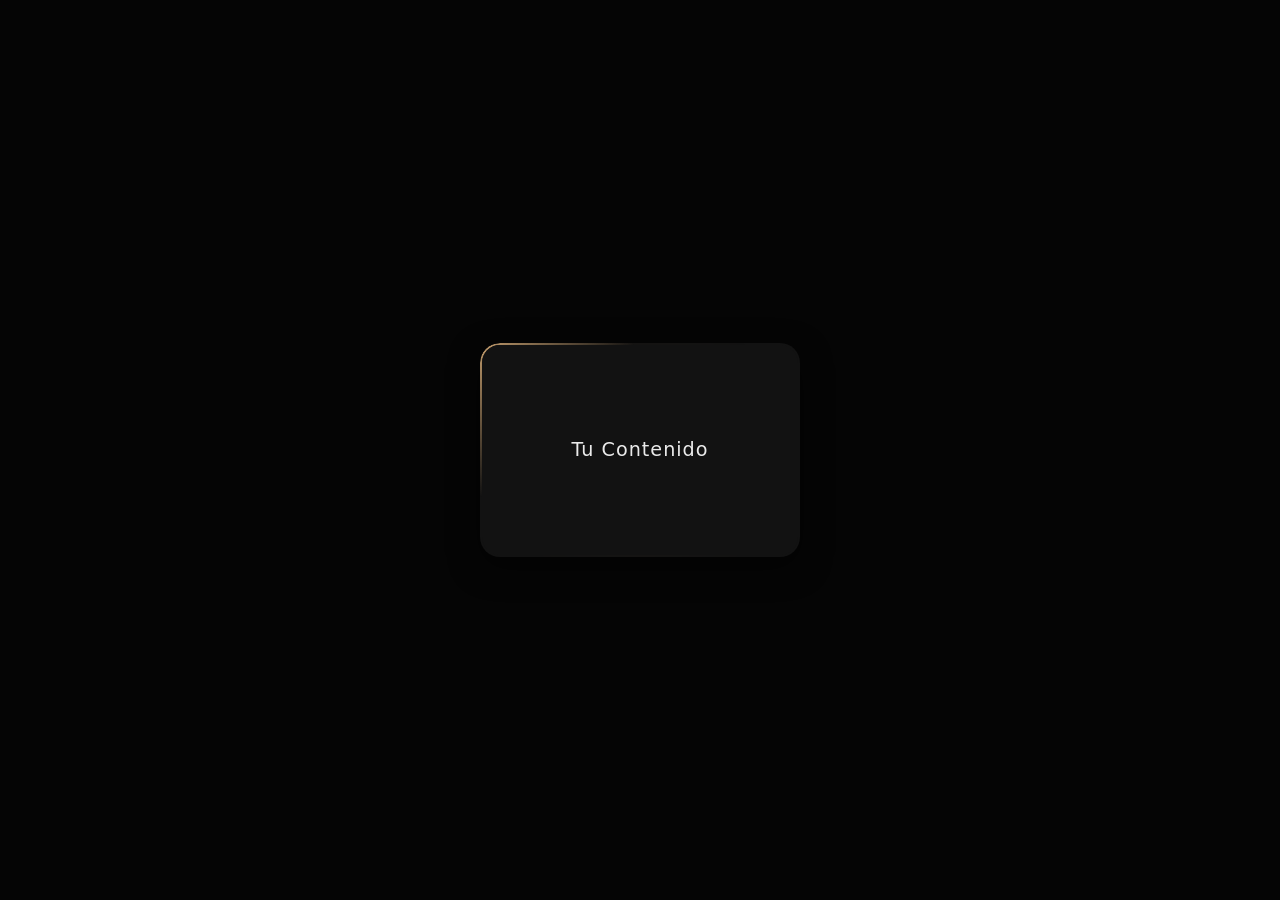
<file: pruebas/estildetarjeta.html>
<!DOCTYPE html>
<html lang="es">

<head>
    <meta charset="UTF-8">
    <meta name="viewport" content="width=device-width, initial-scale=1.0">
    <title>Tarjeta Minimalista Oro</title>
    <style>
        /* Estilos base para centrar la tarjeta en la pantalla */
        body {
            margin: 0;
            padding: 0;
            height: 100vh;
            display: flex;
            justify-content: center;
            align-items: center;
            background-color: #050505;
            /* Fondo oscuro para resaltar el brillo */
            font-family: system-ui, -apple-system, sans-serif;
        }

        /* Registro de propiedades para animaciones suaves */
        @property --rotate {
            syntax: "<number>";
            inherits: true;
            initial-value: 0;
        }

        @property --bg-y {
            syntax: "<number>";
            inherits: true;
            initial-value: 0;
        }

        @property --bg-x {
            syntax: "<number>";
            inherits: true;
            initial-value: 0;
        }

        :root {
            --card-color: #121212;
            --card-radius: 20px;
            --border-width: 2px;
            --animation-speed: 4s;
            /* Variable para el color café oro claro */
            --gold-color: #c19b6c;
        }

        /* Contenedor Principal */
        .glass-card {
            width: 100%;
            max-width: 320px;
            aspect-ratio: 1.5 / 1;
            position: relative;
            background: var(--card-color);
            border-radius: var(--card-radius);
            z-index: 1;
            display: flex;
            align-items: center;
            justify-content: center;
            cursor: pointer;
            overflow: hidden;
            /* Mantiene el brillo dentro de los bordes */
            box-shadow: 0 10px 30px rgba(0, 0, 0, 0.5);
        }

        /* El contenido interno de la tarjeta */
        .card-content {
            position: absolute;
            inset: var(--border-width);
            /* Crea el espacio para el borde */
            background: var(--card-color);
            border-radius: calc(var(--card-radius) - var(--border-width));
            z-index: 3;
            display: flex;
            flex-direction: column;
            align-items: center;
            justify-content: center;
            padding: 20px;
            color: white;
            text-align: center;
        }

        .card-content h3 {
            margin: 0;
            font-weight: 500;
            letter-spacing: 1px;
            font-size: 1.2rem;
            color: #eaeaea;
        }

        /* Efecto de borde iluminado (Border Glow) */
        .glass-card::before {
            content: "";
            position: absolute;
            inset: 0;
            z-index: 2;
            border-radius: var(--card-radius);
            padding: var(--border-width);
            background: radial-gradient(circle at calc(var(--bg-x) * 1%) calc(var(--bg-y) * 1%),
                    var(--gold-color),
                    /* Se aplica el color oro aquí */
                    transparent 40%);
            -webkit-mask: linear-gradient(#fff 0 0) content-box, linear-gradient(#fff 0 0);
            mask: linear-gradient(#fff 0 0) content-box, linear-gradient(#fff 0 0);
            -webkit-mask-composite: xor;
            mask-composite: exclude;
            /* Solo dejamos la animación de rotación, quitamos el hue */
            animation: rotate-bg var(--animation-speed) linear infinite;
        }

        /* El resplandor difuminado interno (Glow) */
        .glow {
            position: absolute;
            width: 50%;
            height: 50%;
            z-index: 0;
            filter: blur(35px);
            background: var(--gold-color);
            /* Se aplica el color oro aquí */
            opacity: 0.3;
            /* Solo dejamos la animación de rotación, quitamos el hue */
            animation: rotate var(--animation-speed) linear infinite;
            transform-origin: center;
        }

        /* Animaciones */
        @keyframes rotate-bg {

            0%,
            100% {
                --bg-x: 0;
                --bg-y: 0;
            }

            25% {
                --bg-x: 100;
                --bg-y: 0;
            }

            50% {
                --bg-x: 100;
                --bg-y: 100;
            }

            75% {
                --bg-x: 0;
                --bg-y: 100;
            }
        }

        @keyframes rotate {
            from {
                transform: rotate(0deg) translateY(-60px);
            }

            to {
                transform: rotate(360deg) translateY(-60px);
            }
        }
    </style>
</head>

<body>

    <div class="glass-card">
        <div class="glow"></div>

        <div class="card-content">
            <h3>Tu Contenido</h3>
        </div>
    </div>

</body>

</html>
</file>
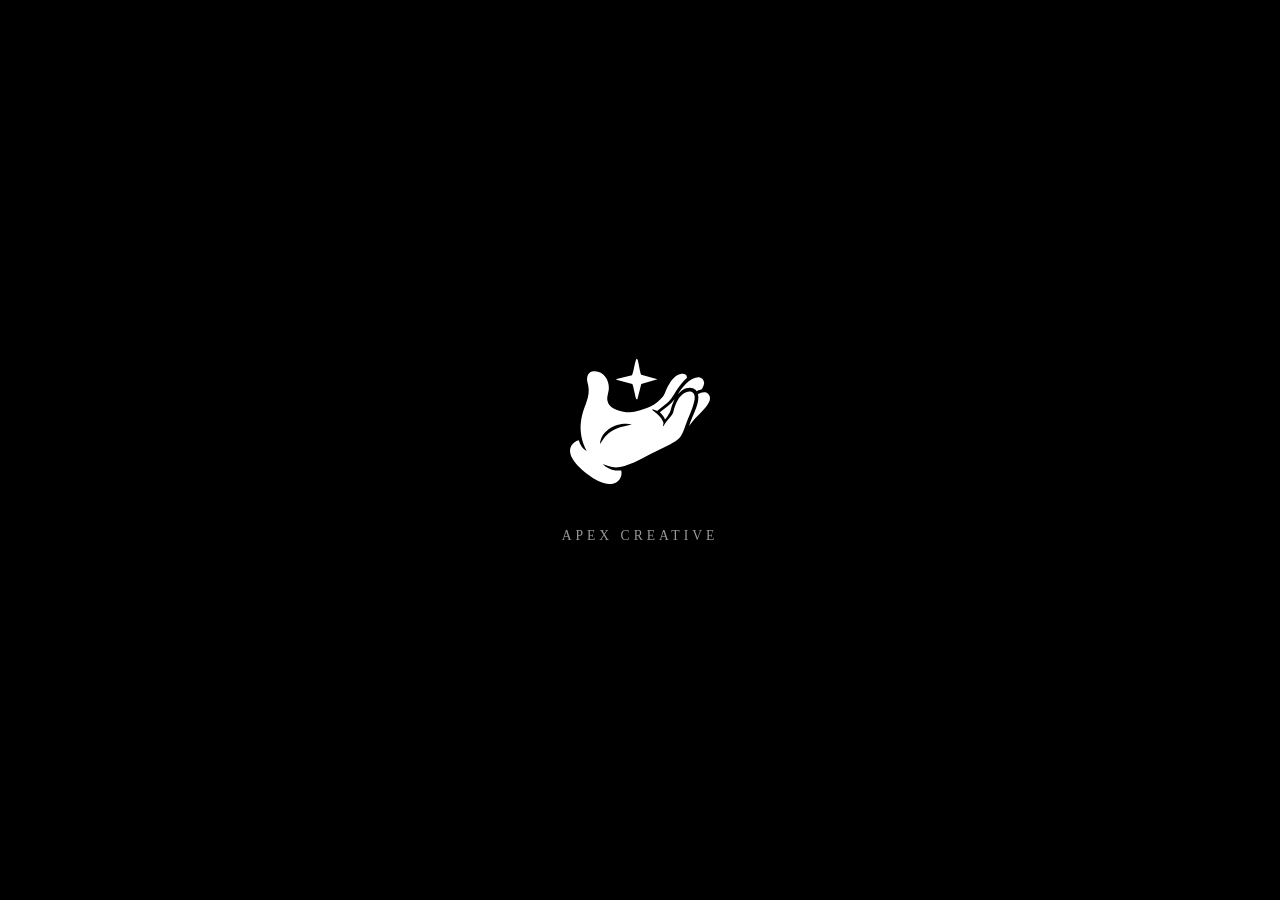
<file: assets/svgs/loadingpage1.html>
<!DOCTYPE html>
<!--
  ╔══════════════════════════════════════════════════════════════╗
  ║  LOADING PAGE — loadingpage1.html                           ║
  ║  Componente de preloader extraído de paginas-web/index.html ║
  ║                                                             ║
  ║  CÓMO FUNCIONA                                              ║
  ║  1. El script mide la longitud de cada path del SVG y       ║
  ║     asigna stroke-dasharray/offset para poder animarlos.    ║
  ║  2. Se añade la clase .start-animation al #preloader,       ║
  ║     lo que dispara las animaciones CSS:                     ║
  ║     • sketchLine  — dibuja los trazos (2 s)                 ║
  ║     • fillSolid   — rellena el logo de blanco (1 s, delay 2.2 s) ║
  ║     • textReveal  — aparece el label "Apex Creative"        ║
  ║  3. Promise.all espera a que AMBAS condiciones se cumplan:  ║
  ║     • animDone  → 3 200 ms (duración total de la animación) ║
  ║     • pageLoaded → window.load                             ║
  ║  4. Hace fade-out (opacity:0, transición 0.8 s) y lo elimina del DOM. ║
  ║                                                             ║
  ║  INTEGRACIÓN EN index.html                                  ║
  ║  — CSS:  copiar el bloque <style> al <head>                 ║
  ║  — HTML: colocar el <div id="preloader"> al inicio del <body> ║
  ║  — JS:   colocar el <script> al final del <body> (antes de  ║
  ║           los scripts defer de GSAP)                        ║
  ╚══════════════════════════════════════════════════════════════╝
-->
<html lang="es">

<head>
  <meta charset="UTF-8">
  <meta name="viewport" content="width=device-width, initial-scale=1.0">
  <title>Loading Page 1 — Apex Creative</title>

  <style>
    /* ─── RESET MÍNIMO para previsualización standalone ─── */
    *, *::before, *::after { box-sizing: border-box; margin: 0; padding: 0; }
    body { background: #000; }

    /* ════════════════════════════════════════════════════
       PRELOADER — copiar este bloque al <head> de index.html
       ════════════════════════════════════════════════════ */

    #preloader {
      position: fixed;
      inset: 0;
      background-color: #000000;
      z-index: 99999;
      display: flex;
      flex-direction: column;
      justify-content: center;
      align-items: center;
      transition: opacity 0.8s ease;
    }

    .loader-logo-wrapper {
      width: 140px;
      position: relative;
    }

    .loader-svg {
      width: 100%;
      height: auto;
      overflow: visible;
      filter: drop-shadow(0 15px 20px rgba(0, 0, 0, 0.5));
    }

    /* Estado inicial: paths invisibles, listos para animarse */
    .loader-svg path {
      fill: transparent;
      stroke: #ffffff;
      stroke-linecap: round;
      stroke-linejoin: round;
    }

    .hand-paths path {
      stroke-width: 0.5px;
    }

    .star-wrapper path {
      stroke-width: 1.2px;
    }

    .star-wrapper {
      transform-origin: center;
      transform-box: fill-box;
    }

    /* La clase .start-animation se añade desde JS para disparar todo */
    .start-animation .draw-animate {
      animation:
        sketchLine 2s    cubic-bezier(0.4, 0, 0.2, 1) forwards,
        fillSolid  1s    cubic-bezier(0.4, 0, 0.2, 1) 2.2s forwards;
    }

    /* Etapa 1: dibuja los trazos del SVG */
    @keyframes sketchLine {
      to { stroke-dashoffset: 0; }
    }

    /* Etapa 2: rellena el logo de blanco y borra el trazo */
    @keyframes fillSolid {
      to {
        fill: #ffffff;
        stroke: transparent;
      }
    }

    /* Label "Apex Creative" debajo del logo */
    .loader-text {
      color: #ffffff;
      letter-spacing: 4px;
      font-size: 0.85rem;
      text-transform: uppercase;
      margin-top: 40px;
      opacity: 0;
      transform: translateY(10px);
    }

    .start-animation .loader-text {
      animation: textReveal 1.5s cubic-bezier(0.4, 0, 0.2, 1) 1s forwards;
    }

    @keyframes textReveal {
      to {
        opacity: 0.6;
        transform: translateY(0);
      }
    }
  </style>
</head>

<body>

  <!-- ════════════════════════════════════════════════════
       HTML DEL PRELOADER — copiar al inicio del <body> en index.html
       ════════════════════════════════════════════════════ -->
  <div id="preloader">
    <div class="loader-logo-wrapper">
      <svg class="loader-svg" xmlns="http://www.w3.org/2000/svg" viewBox="0 0 30.37 27.82">
        <g>
          <!-- Estrella -->
          <g class="star-wrapper">
            <path class="draw-animate"
              d="M14.63,9.4c-.08,0-.15.01-.22-.03-.22-.14-.63-2.87-.89-3.29l-3.47-.93.05-.18,3.35-.82c.31-.4.73-3.48,1-3.54.14-.03.2.18.23.27.22.57.52,2.95.78,3.21l3.52.98-3.52.98-.84,3.34Z">
            </path>
          </g>
          <!-- Mano -->
          <g class="hand-paths">
            <path class="draw-animate"
              d="M8.26,10.17c.86,1.74,4.23,2.33,5.94,1.89,2.38-.62,4.32-1.24,5.93-3.21.36-.44.45-.87.68-1.37.59-1.26,1.28-2.66,2.56-3.36.6-.33,1.84-.57,1.98.37.06.38,0,.27-.19.43-.68.59-1.27,1.38-1.78,2.12-.81,1.17-1.27,2.27-2.38,3.22-.66.57-1.38,1.07-2.03,1.64-.08.03-.47-.17-.62-.21-.19-.04-.37-.07-.56-.05.71.58,1.49,1.11,1.99,1.89.12.19.45.78.49.97.05.25-.16.54-.05.8.19-.34.4-.66.63-.98.4-.55,1.17-1.3,1.45-1.86.13-.25.19-.72.29-1.01.38-1.15.91-2.47,1.91-3.22.94-.71,2.43-.9,2.56.63.11,1.34-1.32,4.35-1.83,5.73-.94,2.52-.93,3.21-3.45,4.55-1.38.73-2.8,1.38-4.19,2.07-2.23,1.11-5.53,3.16-8.05,2.95-.79-.07-1.68-.45-2.43-.71.68.81,1.72,1.24,2.75,1.41h1.26c.24,1.05-.24,2.18-1.21,2.66-1.22.6-2.73.11-3.87-.46-1.95-.97-5.39-3.64-5.94-5.81-.36-1.43.43-2.58,1.79-2.97.33.91.8,1.89,1.72,2.33-.11-.26-.26-.49-.37-.75-.96-2.2-1.21-4.53-.65-6.87s1.84-4.13,1.37-6.57c-.06-.3-.18-.61-.22-.92-.14-1.08.2-2.1,1.43-2.18,2.04-.14,3.35,1.85,3.26,3.73-.05,1.05-.66,2.08-.14,3.12ZM13.41,14.84c-2.88-.6-6.64,1.02-6.9,4.26.28-.34.47-.74.73-1.1.93-1.29,2.11-2.05,3.61-2.54l2.55-.62Z">
            </path>
            <path class="draw-animate"
              d="M28.81,11.83c-.53.58-1.12,1.11-1.64,1.7-.47.54-.87,1.14-1.34,1.66.38-1.35,1.05-2.62,1.53-3.93.36-.98.63-1.95.41-3,.7-.42,1.77-.68,2.34.08.85,1.13-.56,2.69-1.3,3.49Z">
            </path>
            <path class="draw-animate"
              d="M23.43,8.26c.08-.19.22-.38.34-.55.91-1.29,2.6-3.3,4.37-3.07.54.07,1,.73.96,1.27-.02.24-.33,1.17-.53,1.29-.12.07-.41.12-.57.18-.17.07-.33.17-.49.26-.09,0-.16-.17-.23-.24-.81-.75-1.99-.56-2.86-.01-.38.24-.68.57-.99.88Z">
            </path>
            <path class="draw-animate"
              d="M20.59,13.73c-.16-.64-.7-1.04-1.1-1.52,1.13-.86,2.32-1.69,3.19-2.82-.18.43-.39.85-.54,1.29-.17.49-.28,1.09-.49,1.56-.1.22-.8,1.28-.96,1.44-.03.03-.04.06-.1.04Z">
            </path>
          </g>
        </g>
      </svg>
    </div>
    <div class="loader-text">Apex Creative</div>
  </div>

  <!-- ════════════════════════════════════════════════════
       JS DEL PRELOADER — copiar al final del <body> en index.html
       (antes de los scripts defer de GSAP)
       ════════════════════════════════════════════════════ -->
  <script>
    (function initPreloader() {
      const preloader = document.getElementById('preloader');
      if (!preloader) return;

      // 1. Medir la longitud total de cada path y configurar
      //    stroke-dasharray / stroke-dashoffset para la animación de dibujo.
      //    Esto debe hacerse desde JS porque las longitudes varían por path.
      const drawPaths = document.querySelectorAll('#preloader .draw-animate');
      drawPaths.forEach(path => {
        const length = path.getTotalLength();
        path.style.strokeDasharray  = length;
        path.style.strokeDashoffset = length;
      });

      // 2. Activar la animación CSS inmediatamente.
      preloader.classList.add('start-animation');

      // 3. Esperar a que AMBAS condiciones se cumplan:
      //    • animDone  → la animación CSS termina (~3 200 ms)
      //    • pageLoaded → window.load (todos los recursos listos)
      //    Así nunca se corta la animación si la red es rápida,
      //    ni se bloquea si es lenta.
      const ANIM_DURATION_MS = 3200; // sketchLine 2s + fillSolid delay 2.2s + 1s

      const animDone   = new Promise(res => setTimeout(res, ANIM_DURATION_MS));
      const pageLoaded = new Promise(res => {
        if (document.readyState === 'complete') res();
        else window.addEventListener('load', res, { once: true });
      });

      Promise.all([animDone, pageLoaded]).then(() => {
        // 4. Fade-out usando la transición CSS ya definida (0.8 s)
        preloader.style.opacity = '0';

        // 5. Eliminar el nodo del DOM y desbloquear el scroll
        setTimeout(() => {
          preloader.remove();
          document.body.classList.remove('overflow-hidden');
          // En index.html aquí se llama a initMainAnimations()
          // typeof initMainAnimations === 'function' && initMainAnimations();
        }, 800); // debe coincidir con la duración de la transición opacity
      });
    })();
  </script>

</body>
</html>
</file>
